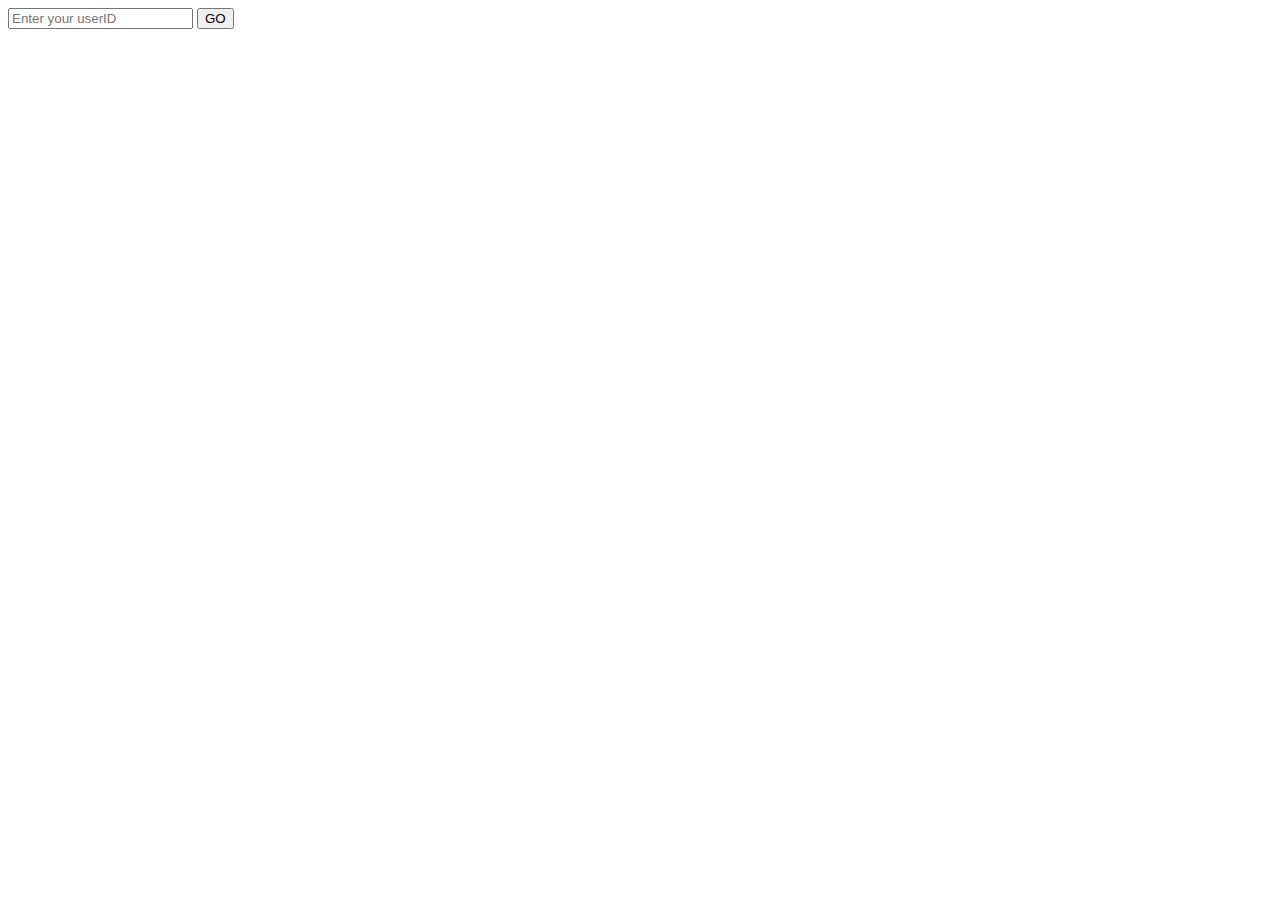
<file: 1807_maven_servlets/src/main/webapp/html/login.html>
<!DOCTYPE html>
<html>
<head>
<meta charset="ISO-8859-1">
<title>Welcome Page</title>
</head>
<body>
	<div>
		<form action="whatever.do" method="get"> <!-- *do in web.xml allows this  -->
			<input placeholder="Enter your userID" id="userid" /> <input
				type="submit" value="GO" />
		</form>
	</div>
</body>
</html>
</file>
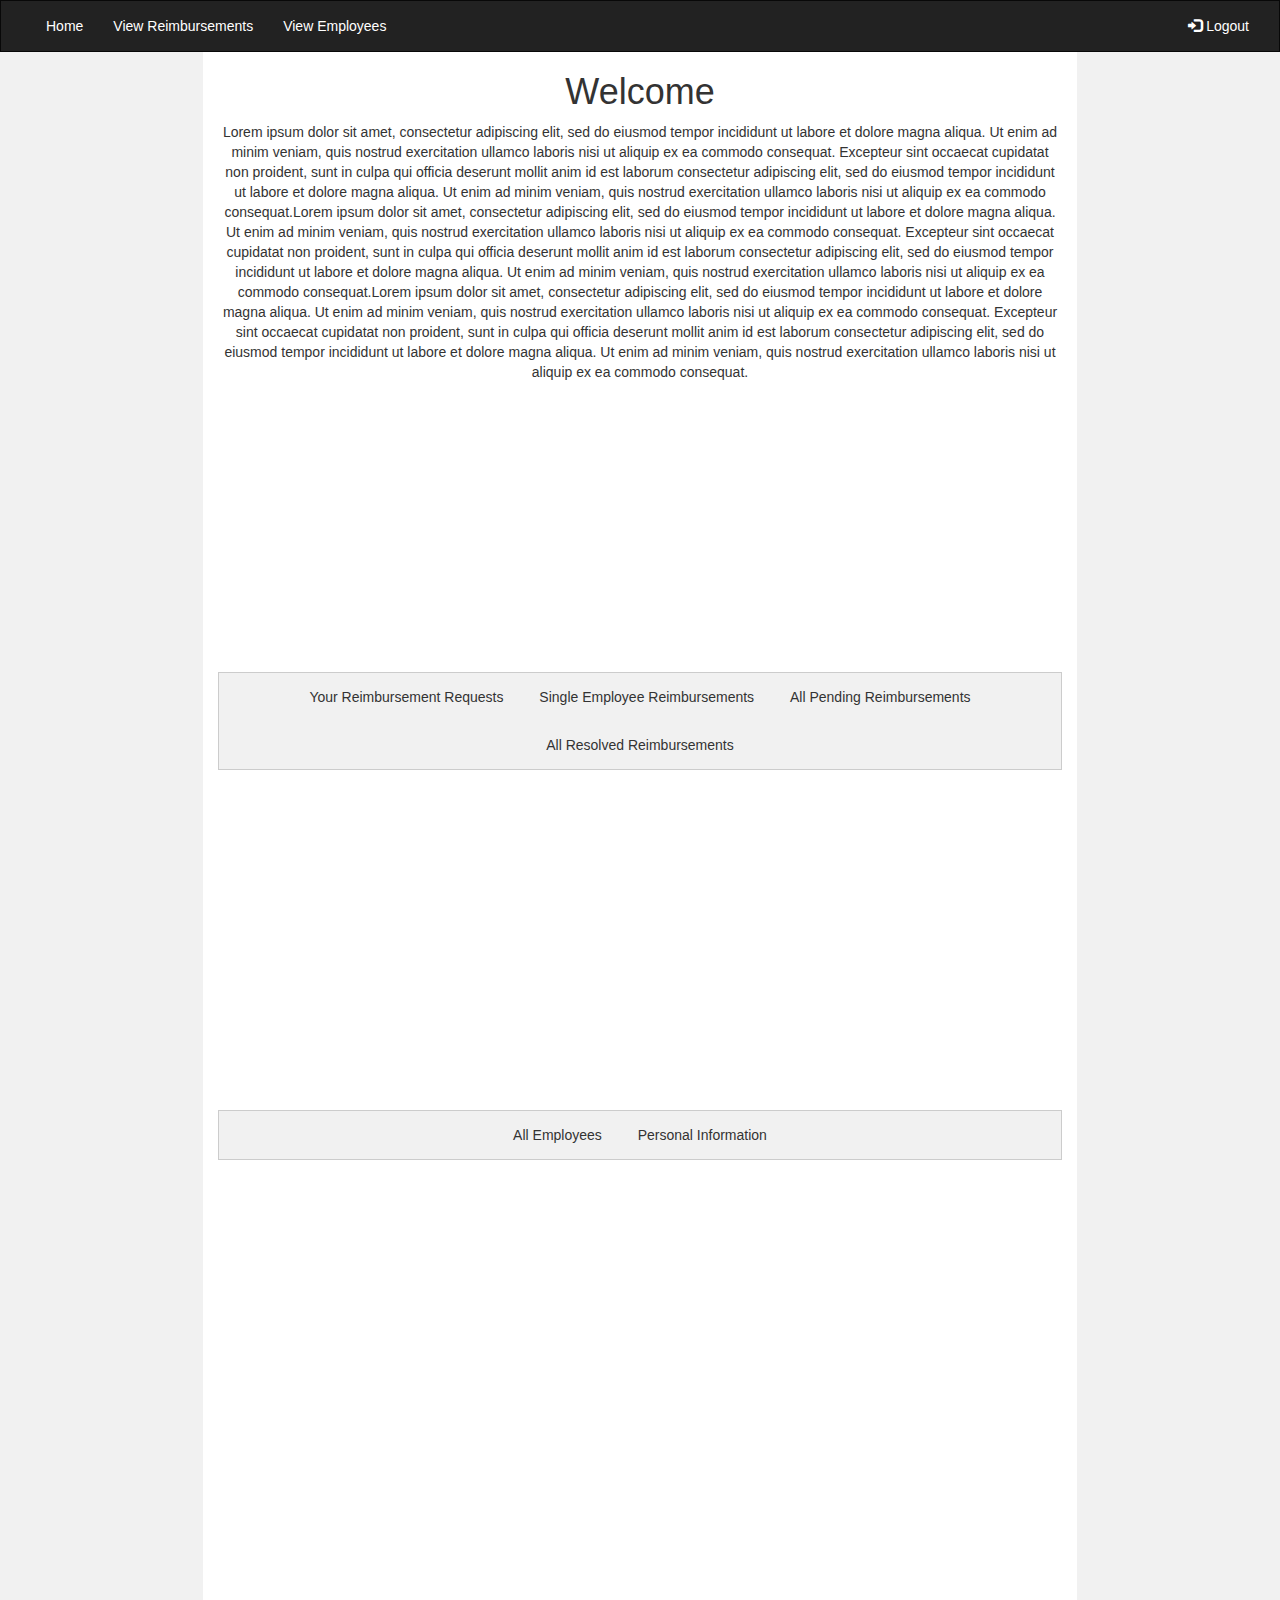
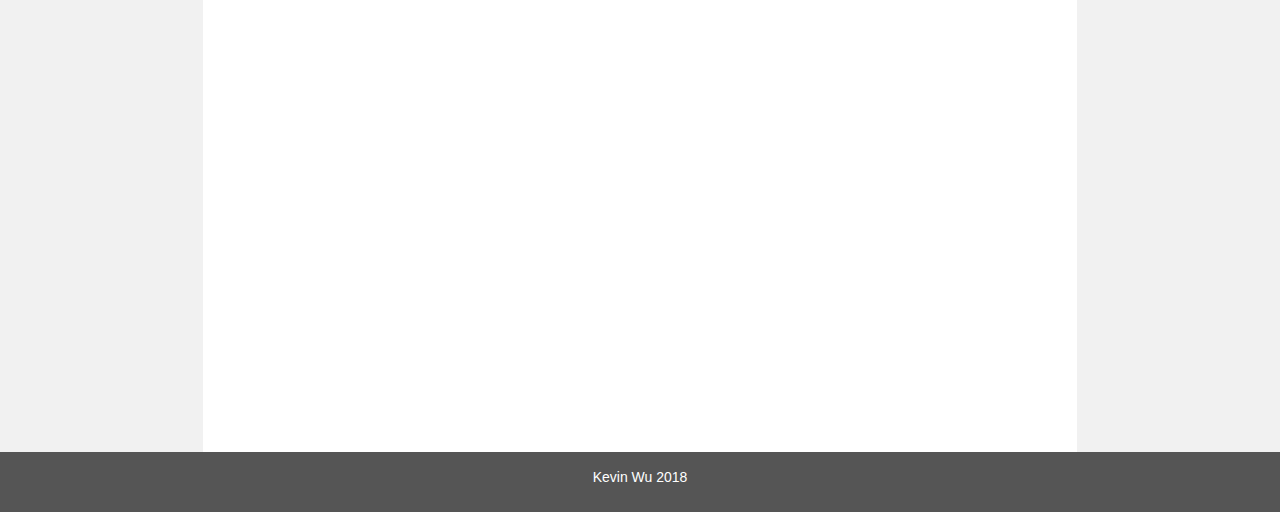
<file: ERS/src/main/webapp/html/admin.html>
<!DOCTYPE html>
<html>
<head>
<meta charset="ISO-8859-1">
<title>Home</title>

<meta name="viewport" content="width=device-width, initial-scale=1">
<link rel="stylesheet"
	href="https://maxcdn.bootstrapcdn.com/bootstrap/3.3.7/css/bootstrap.min.css">
<script
	src="https://ajax.googleapis.com/ajax/libs/jquery/3.3.1/jquery.min.js"></script>
<script
	src="https://maxcdn.bootstrapcdn.com/bootstrap/3.3.7/js/bootstrap.min.js"></script>
<link rel="stylesheet" href="styles.css">


</head>

<!-- logout, submit reimburse req, view pending, view resolved, view information
update information -->

<body>

	<nav class="navbar navbar-inverse">
		<div class="container-fluid">
			<div class="collapse navbar-collapse" id="myNavbar">
				<ul class="nav navbar-nav">
					<li ><a href="#home" style="color: white">Home</a></li>
					<li><a href="#reimbursements" style="color: white">View Reimbursements</a></li>
					<li><a href="#employees" style="color: white">View Employees</a></li>
				</ul>
				<ul class="nav navbar-nav navbar-right">
					<li><a onclick="logOut()" style="color: white"><span
							class="glyphicon glyphicon-log-in"> </span> Logout</a></li>
				</ul>
			</div>
		</div>
	</nav>

	<div class="row content">
		<div class="col-sm-2 sidenav"></div>
		<div id="mainContainer" class="col-sm-8 text-center">
			<a id="home"></a>
			<h1>Welcome</h1>
			<p>Lorem ipsum dolor sit amet, consectetur adipiscing elit, sed
				do eiusmod tempor incididunt ut labore et dolore magna aliqua. Ut
				enim ad minim veniam, quis nostrud exercitation ullamco laboris nisi
				ut aliquip ex ea commodo consequat. Excepteur sint occaecat
				cupidatat non proident, sunt in culpa qui officia deserunt mollit
				anim id est laborum consectetur adipiscing elit, sed do eiusmod
				tempor incididunt ut labore et dolore magna aliqua. Ut enim ad minim
				veniam, quis nostrud exercitation ullamco laboris nisi ut aliquip ex
				ea commodo consequat.Lorem ipsum dolor sit amet, consectetur
				adipiscing elit, sed do eiusmod tempor incididunt ut labore et
				dolore magna aliqua. Ut enim ad minim veniam, quis nostrud
				exercitation ullamco laboris nisi ut aliquip ex ea commodo
				consequat. Excepteur sint occaecat cupidatat non proident, sunt in
				culpa qui officia deserunt mollit anim id est laborum consectetur
				adipiscing elit, sed do eiusmod tempor incididunt ut labore et
				dolore magna aliqua. Ut enim ad minim veniam, quis nostrud
				exercitation ullamco laboris nisi ut aliquip ex ea commodo
				consequat.Lorem ipsum dolor sit amet, consectetur adipiscing elit,
				sed do eiusmod tempor incididunt ut labore et dolore magna aliqua.
				Ut enim ad minim veniam, quis nostrud exercitation ullamco laboris
				nisi ut aliquip ex ea commodo consequat. Excepteur sint occaecat
				cupidatat non proident, sunt in culpa qui officia deserunt mollit
				anim id est laborum consectetur adipiscing elit, sed do eiusmod
				tempor incididunt ut labore et dolore magna aliqua. Ut enim ad minim
				veniam, quis nostrud exercitation ullamco laboris nisi ut aliquip ex
				ea commodo consequat.</p>

			<br> <br> <br> <br> <br> <br> <br>
			<br> <br> <br> <br> <br> <br> <br>

			<a id="reimbursements"></a>
			<div style="font-color: black" class="tab">
				<button class="tablinks"
					onclick="openTab(event, 'personalReimbursement')">Your
					Reimbursement Requests</button>
				<button class="tablinks"
					onclick="openTab(event, 'singleIDReimbursement')">Single
					Employee Reimbursements</button>
				<button class="tablinks" onclick="openTab(event, 'allPending')">All
					Pending Reimbursements</button>
				<button class="tablinks" onclick="openTab(event, 'allApproved')">All
					Resolved Reimbursements</button>
			</div>

			<div id="personalReimbursement" class="tabcontent">
				<h1>Personal Reimbursement Information</h1>
				<table id="reimbursementTable"
					class="table table-hover table-bordered">
					<thead>
						<tr style="text-align: center">
							<th>Reimbursement ID</th>
							<th>Request Amount</th>
							<th>Rationale</th>
							<th>Status</th>
						</tr>
					</thead>
				</table>

				<button id="showReim" style="background-color: black"
					class="btn btn-primary">Show Reimbursements</button>
				<hr>
				<div id="showReimForm" style="display: none">
					<div class="col-xs-4">
						<label for="request">$ Request</label> <input type="text"
							class="form-control" placeholder="Amount $" id="ReimAmount"
							pattern="[0-9]+" required /> <small class="form-text text-muted">Numeric
							Values</small>
					</div>
					<div class="col-xs-4">
						<label for="rationale">Rationale</label> <input type="text"
							class="form-control" placeholder="Reasoning" id="ReimRationale"
							required /> <small class="form-text text-muted">Limit
							1000 characters</small>
					</div>
					<div class="col-xs-4">
						<label for="submitReim">Submit </label><br>
						<button id="insertReim" style="background-color: black"
							class="btn btn-primary">Add Reimbursement</button>
					</div>
					<br> <br> <br> <br> <br> <br> <br>
				</div>
			</div>

			<div id="singleIDReimbursement" class="tabcontent">
				<h1>Personal Reimbursement Information</h1>
				<table id="singleIdReimbursementTable"
					class="table table-hover table-bordered">
					<thead>
						<tr style="text-align: center">
							<th>Reimbursement ID</th>
							<th>Employee Id</th>
							<th>Request Amount</th>
							<th>Rationale</th>
							<th>Status</th>
						</tr>
					</thead>
				</table>

				<hr>
				<div id="singleIDForm">
					<div class="col-xs-8">
						<label>Employee ID</label> <input type="text" class="form-control"
							placeholder="Amount $" id="singleIdReim" pattern="[0-9]+"
							required /> <small class="form-text text-muted"> Enter
							Employee ID</small>
					</div>
					<div class="col-xs-4">
						<label>Submit </label><br>
						<button id="submitId" style="background-color: black"
							class="btn btn-primary">Find Reimbursements</button>
					</div>
					<br> <br> <br> <br> <br> <br> <br>
				</div>
			</div>

			<div id="allPending" class="tabcontent">
				<h1>Reimbursement Information</h1>
				<table style="text-align: center" id="pendingTable"
					class="table table-hover table-bordered">
					<thead>
						<tr>
							<th>Reimbursement ID</th>
							<th>Request Amount</th>
							<th>Rationale</th>
							<th>Status</th>
							<th>Employee ID</th>
						</tr>
					</thead>
				</table>

				<hr>

				<button id="showReimPending" style="background-color: black"
					class="btn btn-primary">Show Reimbursements</button>
				<div id="changeId" style="display: none">
					<div class="col-xs-3">
						<label>Transaction ID</label> <input type="text"
							class="form-control" placeholder="Transaction ID" id="approveWho"
							pattern="[0-9]+" required /> <small class="form-text text-muted">
							Numeric Values</small>
					</div>
					<div class="col-xs-3">
						<label>Approve or Deny</label> <select id="approveDenyForm">
							<option value="1">Approve</option>
							<option value="0">Deny</option>
						</select>
					</div>
					<div class="col-xs-3">
						<label>Submit </label><br>
						<button id="submitApproval" style="background-color: black"
							class="btn btn-primary">Change Status</button>
					</div>
					<div class="col-xs-3">
						<label>Refresh</label><br>
						<button id="refreshPending" style="background-color: black"
							class="btn btn-primary">Refresh</button>
					</div>
				</div>
				<br> <br> <br> <br>

			</div>

			<div id="allApproved" class="tabcontent">
				<h1>Reimbursement Information</h1>
				<table id="approvedTable" class="table table-hover table-bordered">
					<thead>
						<tr style="text-align: center">
							<th>Reimbursement ID</th>
							<th>Request Amount</th>
							<th>Rationale</th>
							<th>Status</th>
							<th>Manager ID</th>
						</tr>
					</thead>
				</table>
				<hr>
				<button id="showReimApproved" style="background-color: black"
					class="btn btn-primary">Show Reimbursements</button>
					<button style="background-color: black"
						id="refreshApproved" class="btn btn-primary">Refresh</button>
						
				<br> <br> <br> <br>
				
			</div>

			<br> <br> <br> <br> <br> <br> <br>
			<br> <br> <br> <br> <br> <br> <br>

			<br> <br> <br> <a id="employees"></a>
			<div style="font-color: black" class="tab">
				<button class="tablinks"
					onclick="openTab(event, 'allEmployeeTable')">All Employees</button>
				<button class="tablinks" onclick="openTab(event, 'personalInfo')">Personal
					Information</button>
			</div>

			<div id="allEmployeeTable" class="tabcontent">
				<h1>All Employee Information</h1>
				<table id="employeeAllTable"
					class="table table-hover table-bordered">
					<thead>
						<tr style="text-align: center">
							<th>Employee ID</th>
							<th>First Name</th>
							<th>Last Name</th>
							<th>Email</th>
							<th>Password</th>
						</tr>
					</thead>
				</table>
				<hr>
				<button id="listAllEmployees" style="background-color: black"
					class="btn btn-primary">Show All Employees</button>
			</div>

			<div id="personalInfo" class="tabcontent">
				<h1>Personal Information</h1>
				<table id="employeeTable" class="table table-hover table-bordered">
					<thead>
						<tr style="text-align: center">
							<th>Employee ID</th>
							<th>First Name</th>
							<th>Last Name</th>
							<th>Email</th>
							<th>Password</th>
						</tr>
					</thead>
				</table>
				<hr>
				<button id="listEmployee" style="background-color: black"
					class="btn btn-primary" onclick="showForm()">Show Personal
					Information</button>

				<div style="display: none" id="HEADdiv" class="dropdown">
					<button style="background-color: black" type="button"
						class="btn btn-primary dropdown-toggle" data-toggle="dropdown">
						Update Information</button>
					<div style="background-color: black" class="dropdown-menu"
						aria-labelledby="dropdownMenuButton">
						<a onclick="showFormFN()"
							style="background-color: black; color: white"
							class="dropdown-item" id=changefirstname> Update First Name</a><br>
						<a onclick="showFormLN()"
							style="background-color: black; color: white"
							class="dropdown-item" id=changelastname> Update Last Name</a><br>
						<a onclick="showFormEM()"
							style="background-color: black; color: white"
							class="dropdown-item" id=changeemail> Update E-mail</a><br>
						<a onclick="showFormPW()"
							style="background-color: black; color: white"
							class="dropdown-item" id=changepassword> Update Password</a>
					</div>
				</div>
				<div style="display: none" id="FNdiv">
					<br> <input type="text" class="form-control"
						placeholder="New First Name" id="FNform" required /> <br>
					<button id="FNsubmit" style="background-color: black"
						class="btn btn-primary">Update First Name</button>
				</div>
				<div style="display: none" id="LNdiv">
					<br> <input type="text" class="form-control"
						placeholder="New Last Name" id="LNform" required /> <br>
					<button id="LNsubmit" style="background-color: black"
						class="btn btn-primary">Update Last Name</button>
				</div>
				<div style="display: none" id="EMdiv">
					<br> <input type="text" class="form-control"
						placeholder="New E-mail" id="EMform" required /> <br>
					<button id="EMsubmit" style="background-color: black"
						class="btn btn-primary">Update E-mail</button>
				</div>
				<div style="display: none" id="PWdiv">
					<br> <input type="text" class="form-control"
						placeholder="New Password" id="PWform" required /> <br>
					<button id="PWsubmit" style="background-color: black"
						class="btn btn-primary">Update Password</button>
				</div>
			</div>
		</div>
		<div class="col-sm-2 sidenav"></div>
	</div>



	<footer class="container-fluid text-center">
		<p>Kevin Wu 2018</p>
	</footer>

	<!-- manager specific: approve/deny, view all pending requests, view all resolved requests
and which manager resolved, view all employees, view reimbursement requests from single -->


	<script type="text/javascript" src="../js/appendTable.js"></script>
	<script type="text/javascript" src="../js/showForms.js"></script>
	<script type="text/javascript" src="../js/updateEmployee.js"></script>

	<script
		src="https://cdnjs.cloudflare.com/ajax/libs/popper.js/1.11.0/umd/popper.min.js"
		integrity="sha384-b/U6ypiBEHpOf/4+1nzFpr53nxSS+GLCkfwBdFNTxtclqqenISfwAzpKaMNFNmj4"
		crossorigin="anonymous"></script>
</body>
</html>
</file>
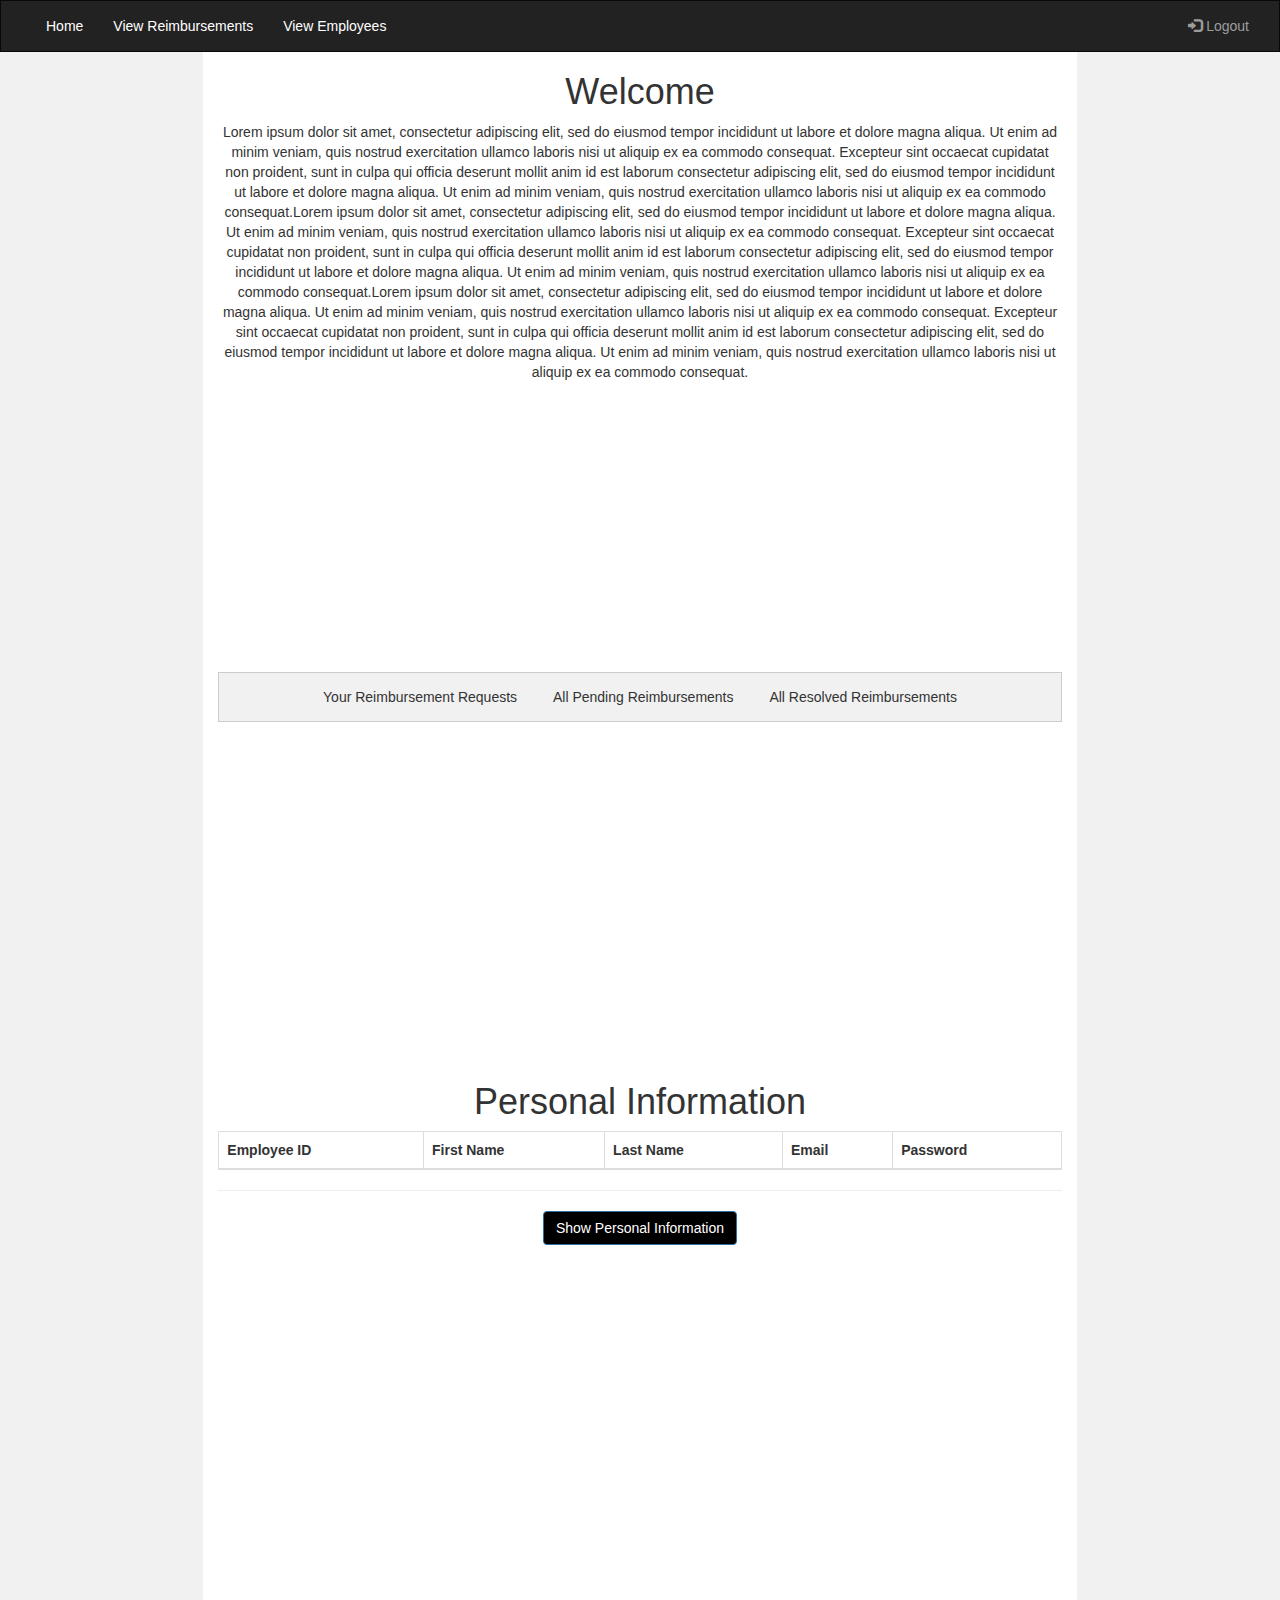
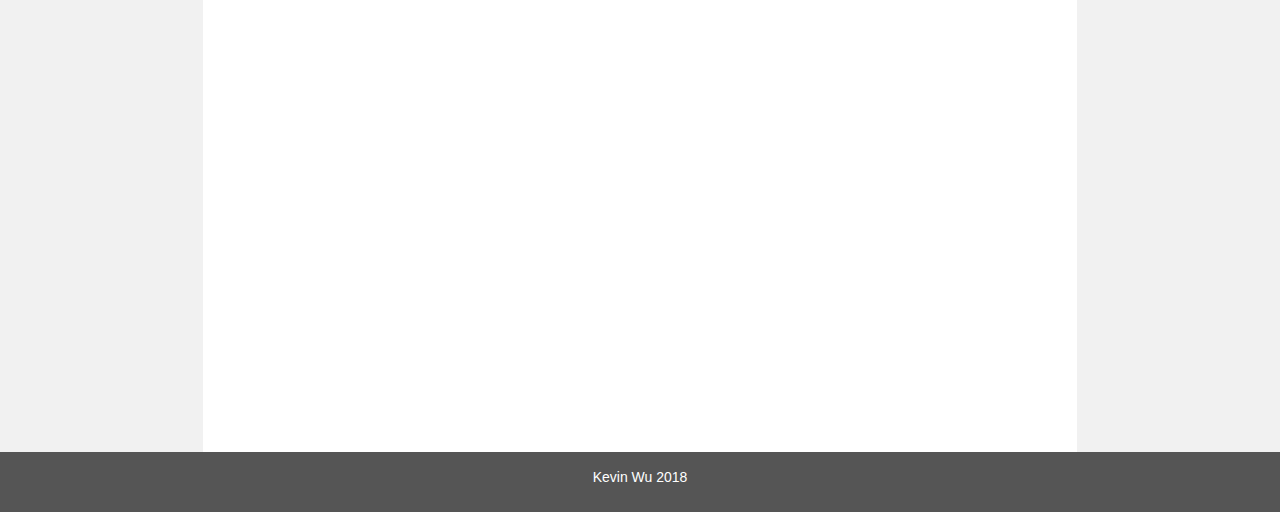
<file: ERS/src/main/webapp/html/home.html>
<!DOCTYPE html>
<html>
<head>
<meta charset="ISO-8859-1">
<title>Home</title>

<meta name="viewport" content="width=device-width, initial-scale=1">
<link rel="stylesheet"
	href="https://maxcdn.bootstrapcdn.com/bootstrap/3.3.7/css/bootstrap.min.css">
<script
	src="https://ajax.googleapis.com/ajax/libs/jquery/3.3.1/jquery.min.js"></script>
<script
	src="https://maxcdn.bootstrapcdn.com/bootstrap/3.3.7/js/bootstrap.min.js"></script>
<link rel="stylesheet" href="styles.css">


</head>

<!-- logout, submit reimburse req, view pending, view resolved, view information
update information -->

<body>

	<nav class="navbar navbar-inverse">
		<div class="container-fluid">
			<div class="collapse navbar-collapse" id="myNavbar">
				<ul class="nav navbar-nav">
					<li><a href="#home" style="color: white">Home</a></li>
					<li><a href="#reimbursements" style="color: white">View Reimbursements</a></li>
					<li><a href="#employees" style="color: white">View Employees</a></li>
				</ul>
				<ul class="nav navbar-nav navbar-right">
					<li><a onclick="logOut()"><span
							class="glyphicon glyphicon-log-in"> </span> Logout</a></li>
				</ul>
			</div>
		</div>
	</nav>

	<div class="row content">
		<div class="col-sm-2 sidenav"></div>
		<div id="mainContainer" class="col-sm-8 text-center">
			<a id="home"></a>
			<h1>Welcome</h1>
			<p>Lorem ipsum dolor sit amet, consectetur adipiscing elit, sed
				do eiusmod tempor incididunt ut labore et dolore magna aliqua. Ut
				enim ad minim veniam, quis nostrud exercitation ullamco laboris nisi
				ut aliquip ex ea commodo consequat. Excepteur sint occaecat
				cupidatat non proident, sunt in culpa qui officia deserunt mollit
				anim id est laborum consectetur adipiscing elit, sed do eiusmod
				tempor incididunt ut labore et dolore magna aliqua. Ut enim ad minim
				veniam, quis nostrud exercitation ullamco laboris nisi ut aliquip ex
				ea commodo consequat.Lorem ipsum dolor sit amet, consectetur
				adipiscing elit, sed do eiusmod tempor incididunt ut labore et
				dolore magna aliqua. Ut enim ad minim veniam, quis nostrud
				exercitation ullamco laboris nisi ut aliquip ex ea commodo
				consequat. Excepteur sint occaecat cupidatat non proident, sunt in
				culpa qui officia deserunt mollit anim id est laborum consectetur
				adipiscing elit, sed do eiusmod tempor incididunt ut labore et
				dolore magna aliqua. Ut enim ad minim veniam, quis nostrud
				exercitation ullamco laboris nisi ut aliquip ex ea commodo
				consequat.Lorem ipsum dolor sit amet, consectetur adipiscing elit,
				sed do eiusmod tempor incididunt ut labore et dolore magna aliqua.
				Ut enim ad minim veniam, quis nostrud exercitation ullamco laboris
				nisi ut aliquip ex ea commodo consequat. Excepteur sint occaecat
				cupidatat non proident, sunt in culpa qui officia deserunt mollit
				anim id est laborum consectetur adipiscing elit, sed do eiusmod
				tempor incididunt ut labore et dolore magna aliqua. Ut enim ad minim
				veniam, quis nostrud exercitation ullamco laboris nisi ut aliquip ex
				ea commodo consequat.</p>

			<br> <br> <br> <br> <br> <br> <br>
			<br> <br> <br> <br> <br> <br> <br>

			<a id="reimbursements"></a>
			<div style="font-color: black" class="tab">
				<button class="tablinks"
					onclick="openTab(event, 'personalReimbursement')">Your
					Reimbursement Requests</button>
				<button class="tablinks" onclick="openTab(event, 'allPending')">All
					Pending Reimbursements</button>
				<button class="tablinks" onclick="openTab(event, 'allApproved')">All
					Resolved Reimbursements</button>
			</div>

			<div id="personalReimbursement" class="tabcontent">
				<h1>Personal Reimbursement Information</h1>
				<table id="reimbursementTable"
					class="table table-hover table-bordered">
					<thead>
						<tr style="text-align: center">
							<th>Reimbursement ID</th>
							<th>Request Amount</th>
							<th>Rationale</th>
							<th>Status</th>
						</tr>
					</thead>
				</table>

				<button id="showReim" style="background-color: black"
					class="btn btn-primary">Show Reimbursements</button>
				<hr>
				<div id="showReimForm" style="display: none">
					<div class="col-xs-4">
						<label for="request">$ Request</label> <input type="text"
							class="form-control" placeholder="Amount $" id="ReimAmount"
							pattern="[0-9]+" required /> <small class="form-text text-muted">Numeric
							Values</small>
					</div>
					<div class="col-xs-4">
						<label for="rationale">Rationale</label> <input type="text"
							class="form-control" placeholder="Reasoning" id="ReimRationale"
							required /> <small class="form-text text-muted">Limit
							1000 characters</small>
					</div>
					<div class="col-xs-4">
						<label for="submitReim">Submit </label><br>
						<button id="insertReim" style="background-color: black"
							class="btn btn-primary">Add Reimbursement</button>
					</div>
					<br> <br> <br> <br> <br> <br> <br>
				</div>
			</div>

			<div id="allPending" class="tabcontent">
				<h1>Reimbursement Information</h1>
				<table style="text-align: center" id="pendingTable"
					class="table table-hover table-bordered">
					<thead>
						<tr>
							<th>Reimbursement ID</th>
							<th>Request Amount</th>
							<th>Rationale</th>
							<th>Status</th>
						</tr>
					</thead>
				</table>

				<hr>

				<button id="showReimPending" style="background-color: black"
					class="btn btn-primary">Show Reimbursements</button>
					<button id="refreshPending" style="background-color: black"
							class="btn btn-primary">Refresh</button>
				<br> <br> <br> <br>

			</div>

			<div id="allApproved" class="tabcontent">
				<h1>Reimbursement Information</h1>
				<table id="approvedTable" class="table table-hover table-bordered">
					<thead>
						<tr style="text-align: center">
							<th>Reimbursement ID</th>
							<th>Request Amount</th>
							<th>Rationale</th>
							<th>Status</th>
							<th>Manager ID</th>
						</tr>
					</thead>
				</table>
				<hr>
				<button id="showReimApproved" style="background-color: black"
					class="btn btn-primary">Show Reimbursements</button>
			</div>

			<br> <br> <br> <br> <br> <br> <br>
			<br> <br> <br> <br> <br> <br> <br>

			<br> <br> <br> 
			<a id="employees"></a>
				<h1>Personal Information</h1>
				<table id="employeeTable" class="table table-hover table-bordered">
					<thead>
						<tr style="text-align: center">
							<th>Employee ID</th>
							<th>First Name</th>
							<th>Last Name</th>
							<th>Email</th>
							<th>Password</th>
						</tr>
					</thead>
				</table>
				<hr>
				<button id="listEmployee" style="background-color: black"
					class="btn btn-primary" onclick="showForm()">Show Personal
					Information</button>

				<div style="display: none" id="HEADdiv" class="dropdown">
					<button style="background-color: black" type="button"
						class="btn btn-primary dropdown-toggle" data-toggle="dropdown">
						Update Information</button>
					<div style="background-color: black" class="dropdown-menu"
						aria-labelledby="dropdownMenuButton">
						<a onclick="showFormFN()"
							style="background-color: black; color: white"
							class="dropdown-item" id=changefirstname> Update First Name</a><br>
						<a onclick="showFormLN()"
							style="background-color: black; color: white"
							class="dropdown-item" id=changelastname> Update Last Name</a><br>
						<a onclick="showFormEM()"
							style="background-color: black; color: white"
							class="dropdown-item" id=changeemail> Update E-mail</a><br>
						<a onclick="showFormPW()"
							style="background-color: black; color: white"
							class="dropdown-item" id=changepassword> Update Password</a>
					</div>
				</div>
				<div style="display: none" id="FNdiv">
					<br> <input type="text" class="form-control"
						placeholder="New First Name" id="FNform" required /> <br>
					<button id="FNsubmit" style="background-color: black"
						class="btn btn-primary">Update First Name</button>
				</div>
				<div style="display: none" id="LNdiv">
					<br> <input type="text" class="form-control"
						placeholder="New Last Name" id="LNform" required /> <br>
					<button id="LNsubmit" style="background-color: black"
						class="btn btn-primary">Update Last Name</button>
				</div>
				<div style="display: none" id="EMdiv">
					<br> <input type="text" class="form-control"
						placeholder="New E-mail" id="EMform" required /> <br>
					<button id="EMsubmit" style="background-color: black"
						class="btn btn-primary">Update E-mail</button>
				</div>
				<div style="display: none" id="PWdiv">
					<br> <input type="text" class="form-control"
						placeholder="New Password" id="PWform" required /> <br>
					<button id="PWsubmit" style="background-color: black"
						class="btn btn-primary">Update Password</button>
				</div>
		</div>
		<div class="col-sm-2 sidenav"></div>
	</div>



	<footer class="container-fluid text-center">
		<p>Kevin Wu 2018</p>
	</footer>

	<!-- manager specific: approve/deny, view all pending requests, view all resolved requests
and which manager resolved, view all employees, view reimbursement requests from single -->


	<script type="text/javascript" src="../js/appendTableEmployee.js"></script>
	<script type="text/javascript" src="../js/showForms.js"></script>
	<script type="text/javascript" src="../js/updateEmployee.js"></script>

	<script
		src="https://cdnjs.cloudflare.com/ajax/libs/popper.js/1.11.0/umd/popper.min.js"
		integrity="sha384-b/U6ypiBEHpOf/4+1nzFpr53nxSS+GLCkfwBdFNTxtclqqenISfwAzpKaMNFNmj4"
		crossorigin="anonymous"></script>
</body>
</html>
</file>
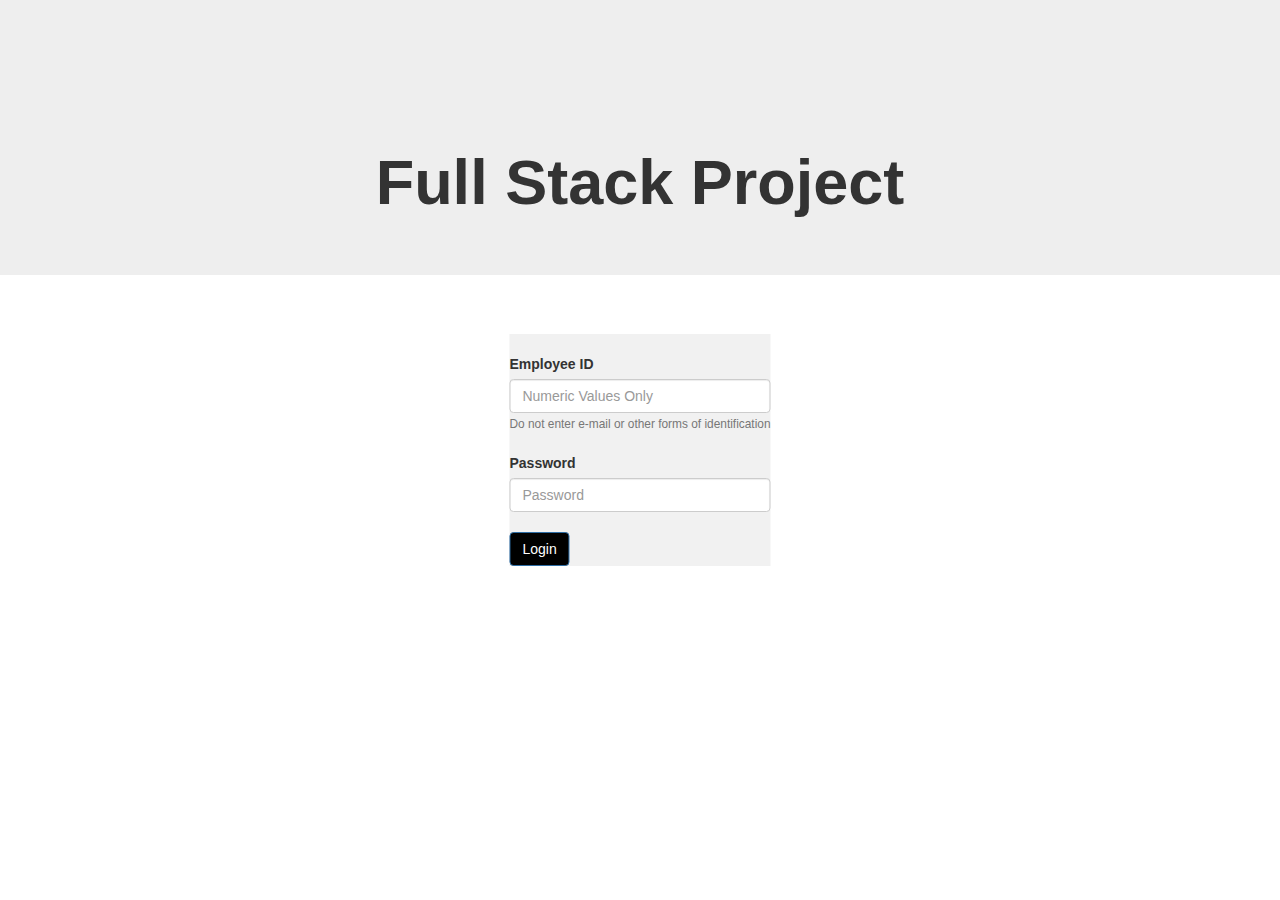
<file: ERS/src/main/webapp/html/login.html>
<!DOCTYPE html>
<html>
<head>
<meta charset="ISO-8859-1">
<meta http-equiv="Content-Type" content="text/html; charset=ISO-8859-1">
<title>Login</title>

<meta name="viewport" content="width=device-width, initial-scale=1">
<link rel="stylesheet"
	href="https://maxcdn.bootstrapcdn.com/bootstrap/3.3.7/css/bootstrap.min.css">
<script
	src="https://ajax.googleapis.com/ajax/libs/jquery/3.3.1/jquery.min.js"></script>
<script
	src="https://maxcdn.bootstrapcdn.com/bootstrap/3.3.7/js/bootstrap.min.js"></script>
<link rel="stylesheet" href="styles.css">


</head>
<body>

		<div class="jumbotron">
			<br><br><br><br><h1 style="text-align: center;font-weight:bold">Full Stack Project</h1>
			</div>
			<div class="container4">
				<form id="login" method="POST" action="login.do">
					<br> <label>Employee ID</label> <input class="form-control"
						placeholder="Numeric Values Only" name="userid" pattern="[0-9]+"
						required /> <small class="form-text text-muted">Do not
						enter e-mail or other forms of identification</small> <br> <br>
					<label>Password</label> <input class="form-control"
						placeholder="Password" type="password" name="password" required />
					<br> <input style="background-color: black" type="submit"
						class="btn btn-primary" value="Login" />
				</form>
			</div>
</body>
</html>
</file>
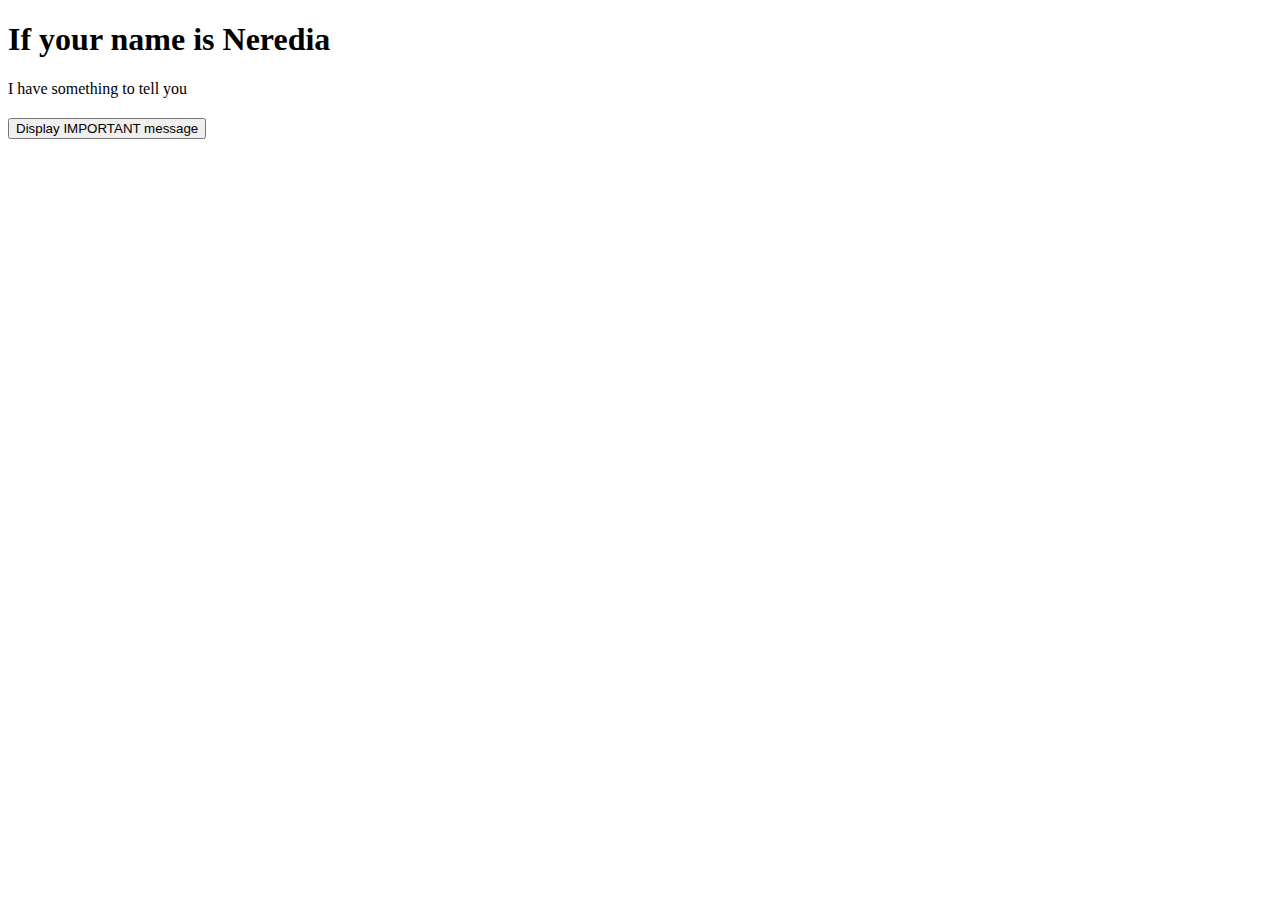
<file: ClassNotes/1807_maven_js/src/main/webapp/html/ajax.html>
<!DOCTYPE html>
<html>
<head>
<meta charset="ISO-8859-1">
<title>Welcome to ajax</title>

</head>
<body>

	<div>
		<h1>If your name is Neredia</h1>
		<p id='display'> I have something to tell you</p>
	</div>

	<div>
		<h2></h2>
		<button id='giftButton'>Display IMPORTANT message</button>
	</div>

	<script type='text/javascript' src='../js/ajax.js'></script>
	<!--  at end to allow page to load first -->
</body>
</html>
</file>
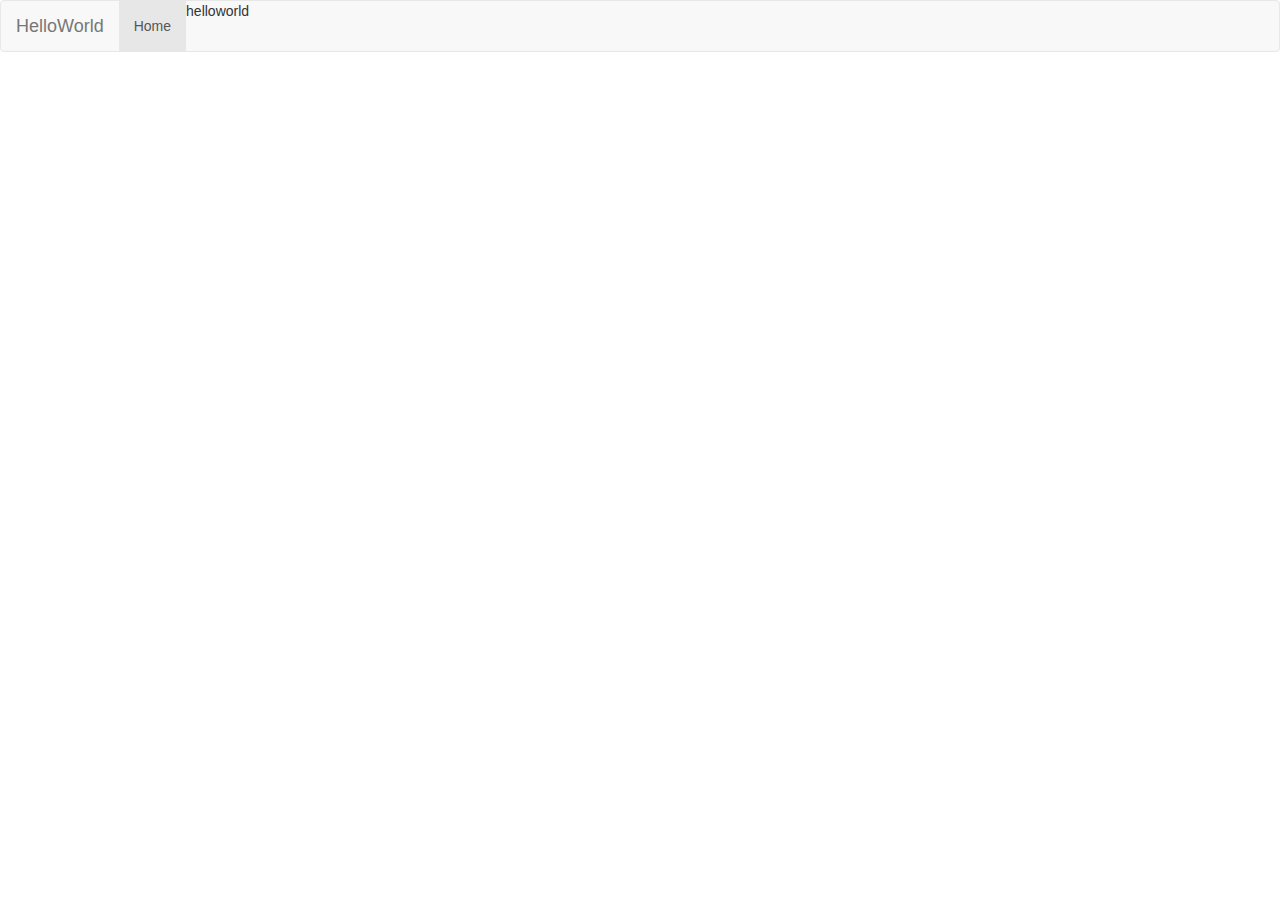
<file: ClassNotes/1807_maven_js/src/main/webapp/html/Bootstrap.html>
<!DOCTYPE html>
<html>
<head>
<meta charset="ISO-8859-1">
<link
	href="https://maxcdn.bootstrapcdn.com/bootstrap/3.3.7/css/bootstrap.min.css"
	rel="stylesheet"
	integrity="sha384-BVYiiSIFeK1dGmJRAkycuHAHRg32OmUcww7on3RYdg4Va+PmSTsz/K68vbdEjh4u"
	crossorigin="anonymous"></link>

<title>Bootstrap</title>
</head>



<body>
	<nav class='navbar navbar-default'>
		<div class='container-fluid'>
			<div class='navbar-header'>
				<a class='navbar-brand' href='#'>HelloWorld</a>
				<ul class='nav navbar-nav'>
					<li class='active'><a href='#'>Home</a></li>
					<li>hello</li>
					<li>world</li>
				</ul>
			</div>
		</div>
	</nav>

</body>
</html>
</file>
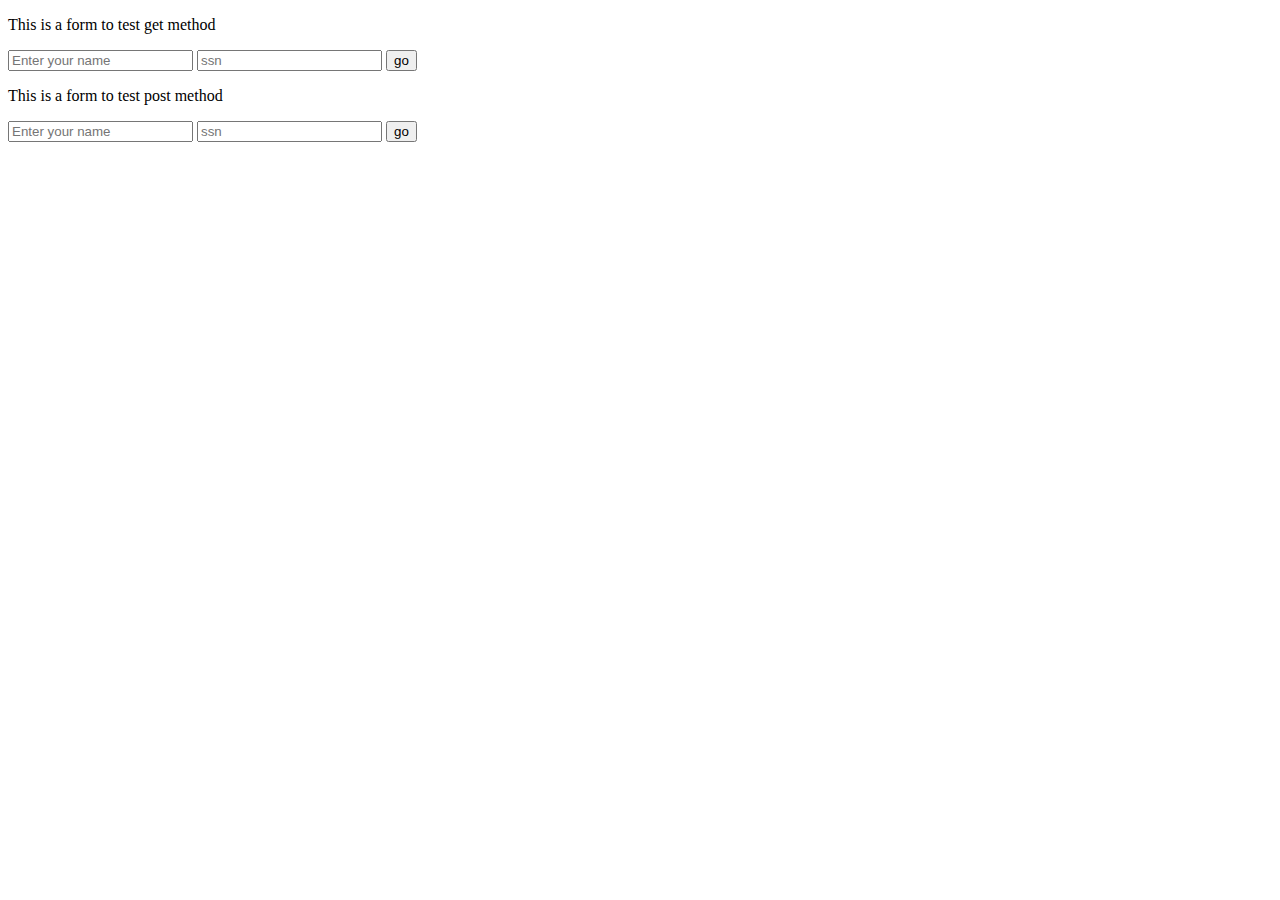
<file: ClassNotes/1807_maven_js/src/main/webapp/html/welcome.html>
<!DOCTYPE html>
<html>
<head>
<meta charset="ISO-8859-1">
<title>Welcome to servlets</title>
</head>

<body>
	<div> <p> This is a form to test get method </p>
		<form action='get.do' method='get'> <!--  this is sent to the web.xml file and looks for this file *.do url -->
			<input name='text1' type='text' placeholder='Enter your name'>
			<input name='ssn' type='text' placeholder='ssn'> <input
				type='submit' value='go'>
		</form>

<p> This is a form to test post method </p>
		<form action='post.do' method='post'> <!--  less efficient but the information is not posted on the url -->
			<input name='text1' type='text' placeholder='Enter your name'>
			<input name='ssn' type='text' placeholder='ssn'> <input
				type='submit' value='go'>
		</form>
	</div>
</body>
</html>
</file>
<file: ERS/src/main/webapp/html/styles.css>
<
style>

div.container4 {
	height: 10em;
	position: relative
}

div.container4 form {
	margin: 0;
	background: #f1f1f1;
	position: absolute;
	top: 50%;
	left: 50%;
	margin-right: -50%;
	transform: translate(-50%, -50%)
}

/* Style the tab */
.tab {
	overflow: hidden;
	border: 1px solid #ccc;
	background-color: #f1f1f1;
}

/* Style the buttons that are used to open the tab content */
.tab button {
	background-color: inherit;
	float: center;
	border: none;
	outline: none;
	cursor: pointer;
	padding: 14px 16px;
	transition: 0.3s;
}

/* Change background color of buttons on hover */
.tab button:hover {
	background-color: #ddd;
}

/* Create an active/current tablink class */
.tab button.active {
	background-color: #ccc;
}

/* Style the tab content */
.tabcontent {
	display: none;
	padding: 6px 12px;
	border: 1px solid #ccc;
	border-top: none;
}
/* Remove the navbar's default margin-bottom and rounded borders */
.navbar {
	margin-bottom: 0;
	border-radius: 0;
	color: black;
}

/* Set height of the grid so .sidenav can be 100% (adjust as needed) */
.row.content {
	height: 2000px
}

/* Set gray background color and 100% height */
.sidenav {
	padding-top: 20px;
	background-color: #f1f1f1;
	height: 100%;
}

/* Set black background color, white text and some padding */
footer {
	background-color: #555;
	color: white;
	padding: 15px;
}

/* On small screens, set height to 'auto' for sidenav and grid */
@media screen and (max-width: 767px) {
	.sidenav {
		height: auto;
		padding: 15px;
	}
	.row.content {
		height: auto;
	}
}
</
style
>
</file>
